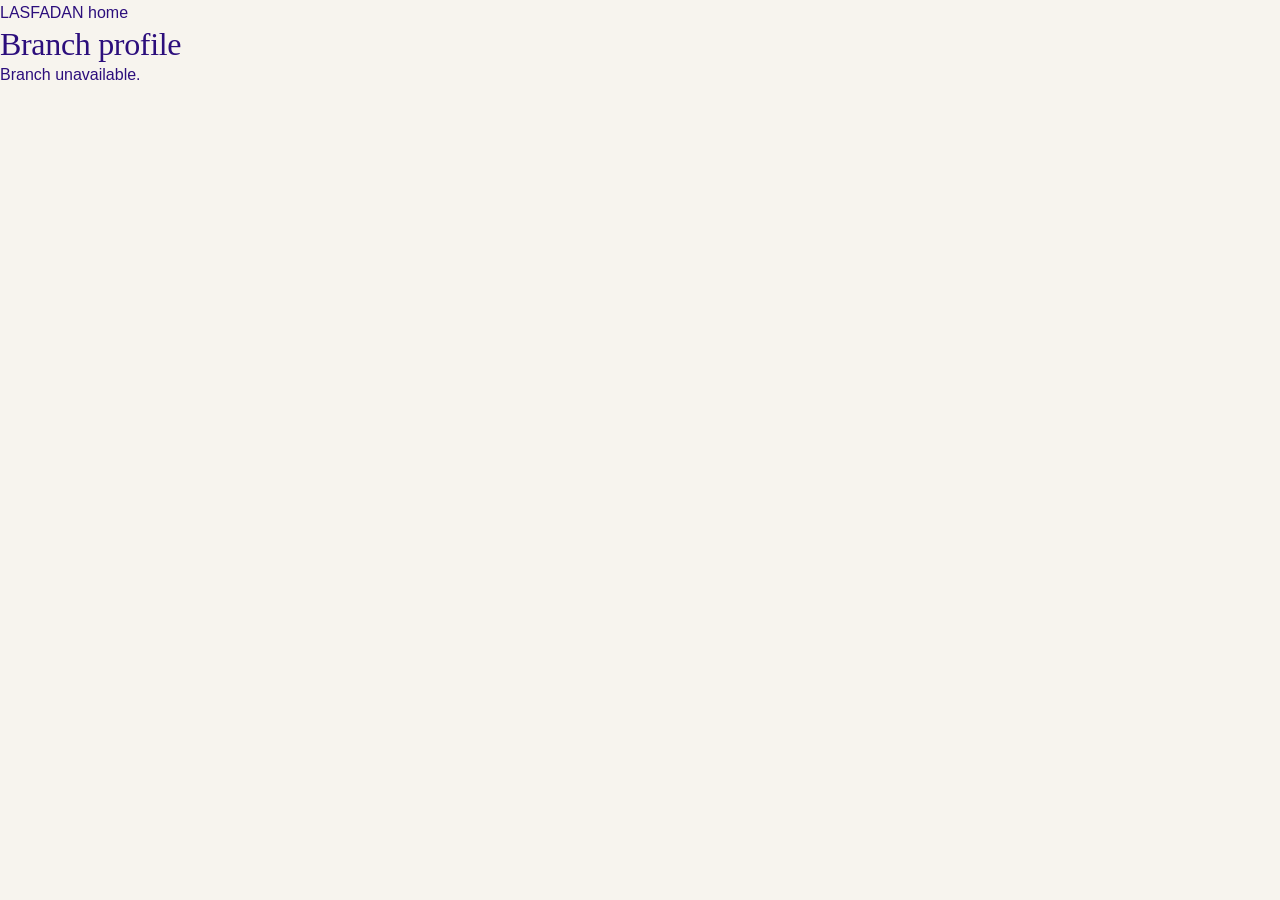
<file: branch.html>
<!doctype html>
<html lang="en">
<head>
  <meta charset="utf-8">
  <meta name="viewport" content="width=device-width, initial-scale=1">
  <title>Branch profile · LASFADAN</title>
  <link rel="stylesheet" href="style.css">
</head>
<body>
  <main class="block">
    <a href="./">LASFADAN home</a>
    <h1 id="name">Branch profile</h1>
    <p id="status" role="status">Loading branch…</p>
    <p id="description"></p>
    <p id="contact"></p>
    <noscript>Enable JavaScript to view branch details.</noscript>
  </main>
  <script type="module">
    const slug = new URLSearchParams(location.search).get('slug')?.trim();
    const status = document.getElementById('status');
    async function showBranch() {
      if (!slug || !/^[a-z0-9]+(?:-[a-z0-9]+)*$/i.test(slug)) {
        status.textContent = 'Branch unavailable.';
        return;
      }
      const url = new URL('https://qardzqrsjfwfsmueuctg.supabase.co/rest/v1/lasfadan_branches');
      url.search = new URLSearchParams({
        select: 'name,lga,description,public_contact',
        slug: 'ilike.' + slug,
        published: 'eq.true',
        limit: '2'
      });
      try {
        const response = await fetch(url, {
          headers: { apikey: 'sb_publishable_uveYwnCX_vLtVoYEqgy8YA_xevHGBxc' },
          cache: 'no-store'
        });
        if (!response.ok) throw new Error('Branch request failed');
        const rows = await response.json();
        if (rows.length !== 1) {
          status.textContent = 'Branch unavailable.';
          return;
        }
        const branch = rows[0];
        document.title = branch.name + ' · LASFADAN';
        document.getElementById('name').textContent = branch.name;
        status.textContent = branch.lga ? 'Local government area: ' + branch.lga : '';
        document.getElementById('description').textContent = branch.description || '';
        document.getElementById('contact').textContent = branch.public_contact ? 'Branch contact: ' + branch.public_contact : '';
      } catch {
        status.textContent = 'Could not load this branch. Please refresh to try again.';
      }
    }
    showBranch();
  </script>
</body>
</html>
</file>
<file: style.css>
:root{
    --ink:#2c0e7c;
    --ink-2:#161513;
    --ink-3:#211f1b;
    --bone:#f7f4ee;
    --bone-2:#efe9db;
    --gold:#c6a15b;
    --gold-2:#e6cd9a;
    --gold-deep:#8a6a32;
    --line-on-dark:rgba(230,205,154,0.28);
    --line-on-light:rgba(138,106,50,0.25);
    --shadow:0 24px 60px -24px rgba(0,0,0,0.5);
    --maxw:1180px;
    --radius:2px;
  }
  *{box-sizing:border-box;}
  html{scroll-behavior:smooth;overflow-x:clip;}
  body{
    margin:0;
    background:var(--bone);
    color:var(--ink);
    font-family:'Archivo',sans-serif;
    font-size:16px;
    line-height:1.6;
    -webkit-font-smoothing:antialiased;
  }
  h1,h2,h3,h4{
    font-family:'Fraunces',serif;
    font-weight:500;
    line-height:1.15;
    margin:0;
    letter-spacing:-0.01em;
  }
  p{margin:0;}
  a{color:inherit;text-decoration:none;}
  button{font-family:inherit;cursor:pointer;}
  img{max-width:100%;display:block;}
  :focus-visible{outline:2px solid var(--gold);outline-offset:3px;}
  .eyebrow{
    font-family:'Archivo',sans-serif;
    font-size:12px;
    font-weight:600;
    letter-spacing:0.18em;
    text-transform:uppercase;
    color:var(--gold-deep);
  }
  .eyebrow--onDark{color:var(--gold-2);}
  .wrap{max-width:var(--maxw);margin:0 auto;padding:0 28px;}

  /* ---------- Reveal on scroll ---------- */
  .reveal{opacity:0;transform:translateY(18px);transition:opacity .7s ease, transform .7s ease;}
  .reveal.is-visible{opacity:1;transform:translateY(0);}
  @media (prefers-reduced-motion: no-preference) {
    .reveal-from-left, .reveal-from-right {
      transition-duration: 250ms;
    }
    .reveal-from-left:not(.is-visible) { transform: translateX(-14px); }
    .reveal-from-right:not(.is-visible) { transform: translateX(14px); }

    @media (max-width: 760px) {
      .reveal-from-right:not(.is-visible) { transform: translateX(-14px); }
    }
  }
  @media (prefers-reduced-motion:reduce){
    .reveal{opacity:1;transform:none;transition:none;}
    html{scroll-behavior:auto;}
  }

  /* ---------- Tape-measure divider (signature element) ---------- */
  .tape{
    height:30px;
    width:100%;
    background-image:
      repeating-linear-gradient(to right, var(--gold) 0 1px, transparent 1px 40px),
      repeating-linear-gradient(to right, var(--gold) 0 1px, transparent 1px 8px);
    background-size:100% 16px, 100% 8px;
    background-position:left top, left bottom;
    background-repeat:repeat-x;
    opacity:0.55;
  }
  .tape--dark{opacity:0.35;}

  /* ---------- Nav ---------- */
  .nav{
    position:sticky;top:0;z-index:200;
    background:var(--ink);
    border-bottom:1px solid var(--line-on-dark);
  }
  .nav-inner{
    max-width:var(--maxw);margin:0 auto;padding:0 28px;
    display:flex;align-items:center;justify-content:space-between;
    height:78px;
  }
  .brand{display:flex;align-items:center;gap:12px;color:var(--bone);}
  .brand img{width:42px;height:42px;border-radius:50%;}
  .brand-text{display:flex;flex-direction:column;line-height:1.2;}
  .brand-name{font-family:'Fraunces',serif;font-size:16px;font-weight:600;letter-spacing:0.02em;}
  .brand-sub{font-size:10.5px;letter-spacing:0.12em;text-transform:uppercase;color:var(--gold-2);}
  .nav-links{display:flex;gap:2px;}
  .nav-link{
    background:none;border:none;color:var(--bone);
    font-size:13px;letter-spacing:0.03em;
    padding:10px 14px;position:relative;
    opacity:0.78;
  }
  .nav-link:hover{opacity:1;}
  .nav-link.active{opacity:1;}
  .nav-link.active::after{
    content:'';position:absolute;left:14px;right:14px;bottom:4px;height:1px;background:var(--gold);
  }
  .nav-toggle{display:none;background:none;border:1px solid var(--line-on-dark);color:var(--bone);
    width:42px;height:42px;align-items:center;justify-content:center;}
  .nav-toggle span, .nav-toggle span::before, .nav-toggle span::after{
    content:'';display:block;width:18px;height:1.5px;background:var(--bone);position:relative;
  }
  .nav-toggle span::before{position:absolute;top:-6px;}
  .nav-toggle span::after{position:absolute;top:6px;}

  .mobile-menu{
    display:none;position:fixed;inset:78px 0 0 0;background:var(--ink);z-index:190;
    padding:24px 28px;overflow-y:auto;
  }
  .mobile-menu.open{display:block;}
  .mobile-menu button{
    display:block;width:100%;text-align:left;background:none;border:none;border-bottom:1px solid var(--line-on-dark);
    color:var(--bone);font-family:'Fraunces',serif;font-size:24px;padding:16px 4px;
  }

  @media (max-width:880px){
    .nav-links{display:none;}
    .nav-toggle{display:flex;}
  }

  /* ---------- Pages ---------- */
  .page{display:none;}
  .page.active{display:block;}

  /* ---------- Hero ---------- */
  .hero{
    position:relative;background:var(--ink);color:var(--bone);
    padding:96px 0 84px;overflow:hidden;
  }
  .hero::before{
    content:'';position:absolute;top:-40%;right:-10%;width:70%;height:180%;
    background:linear-gradient(180deg, rgba(198,161,91,0.10), transparent 60%);
    transform:rotate(12deg);
    pointer-events:none;
  }
  .hero-inner{position:relative;max-width:var(--maxw);margin:0 auto;padding:0 28px;}
  .hero-badge{
    display:inline-flex;align-items:center;gap:10px;
    border:1px solid var(--line-on-dark);padding:6px 14px 6px 6px;margin-bottom:28px;
  }
  .hero-badge img{width:30px;height:30px;border-radius:50%;}
  .hero-badge span{font-size:11.5px;letter-spacing:0.1em;text-transform:uppercase;color:var(--gold-2);}
  .hero h1{
    font-size:clamp(38px, 6vw, 68px);
    max-width:16ch;
    color:var(--bone);
  }
  .hero h1 em{color:var(--gold-2);font-style:italic;}
  .hero-mission{
    margin-top:24px;max-width:52ch;font-size:17px;color:rgba(247,244,238,0.78);
  }
  .hero-pillars{
    margin-top:22px;display:flex;flex-wrap:wrap;gap:10px 22px;
    font-size:12.5px;letter-spacing:0.08em;text-transform:uppercase;color:var(--gold-2);
  }
  .hero-pillars span:not(:last-child)::after{content:'·';margin-left:22px;color:var(--line-on-dark);}
  .hero-ctas{margin-top:40px;display:flex;flex-wrap:wrap;gap:14px;}
  .btn{
    display:inline-flex;align-items:center;gap:10px;
    padding:14px 26px;font-size:13px;letter-spacing:0.04em;font-weight:600;
    border:1px solid transparent;transition:transform .2s ease, background .2s ease, color .2s ease, border-color .2s ease;
  }
  .btn:hover{transform:translateY(-2px);}
  .btn-gold{background:var(--gold);color:var(--ink);}
  .btn-gold:hover{background:var(--gold-2);}
  .btn-ghost-dark{border-color:var(--line-on-dark);color:var(--bone);}
  .btn-ghost-dark:hover{border-color:var(--gold);color:var(--gold-2);}
  .btn-ghost-light{border-color:var(--line-on-light);color:var(--ink);}
  .btn-ghost-light:hover{border-color:var(--gold-deep);color:var(--gold-deep);}
  .btn-line {
    -webkit-appearance: none;
    appearance: none;
    background: transparent;
    border: 0;
    color: var(--ink);
    min-height: 44px;
    padding: 6px 0;
    font: inherit;
    font-weight: 600;
    text-decoration: underline;
    text-underline-offset: 0.25em;
  }
  .hero .btn-line, .block--ink .btn-line { color: var(--gold-2); }
  .btn-line:hover { text-decoration-thickness: 2px; }
  .btn-line:focus-visible { outline: 2px solid currentColor; outline-offset: 3px; }

  /* ---------- Section shells ---------- */
  section.block{padding:88px 0;}
  .block--ink{background:var(--ink);color:var(--bone);}
  .section-head{max-width:640px;margin-bottom:48px;}
  .section-head h2{font-size:clamp(28px,3.6vw,42px);margin-top:10px;}
  .section-head p{margin-top:16px;font-size:15.5px;color:var(--gold-deep);}
  .block--ink .section-head p{color:rgba(247,244,238,0.72);}
  .section-foot{margin-top:40px;}

  /* ---------- Who we are ---------- */
  .about-grid{display:grid;grid-template-columns:1.1fr 0.9fr;gap:64px;align-items:start;}
  .about-grid p + p{margin-top:16px;}
  .about-crest{
    border:1px solid var(--line-on-light);padding:36px;text-align:center;background:var(--bone-2);
  }
  .about-crest img{width:120px;height:120px;margin:0 auto 18px;border-radius:50%;}
  .about-crest .num{font-family:'Fraunces',serif;font-size:34px;color:var(--gold-deep);}
  .about-crest .lbl{font-size:11.5px;letter-spacing:0.1em;text-transform:uppercase;color:var(--ink);opacity:0.65;margin-top:4px;}
  .about-stats{display:grid;grid-template-columns:1fr 1fr;gap:1px;background:var(--line-on-light);margin-top:24px;border:1px solid var(--line-on-light);}
  .about-stats > div{background:var(--bone-2);padding:18px;text-align:center;}
  @media (max-width:860px){
    .about-grid { grid-template-columns: minmax(0, 1fr); gap: 36px; }
  }
  @media (max-width:480px){
    .about-crest { padding: 20px 14px; }
    .about-stats { grid-template-columns: repeat(2, minmax(0, 1fr)); }
    .about-stats > div { padding: 12px 6px; overflow-wrap: anywhere; }
  }

  /* ---------- What we do ---------- */
  .pillars-grid{display:grid;grid-template-columns:repeat(4,minmax(0,1fr));gap:1px;background:var(--line-on-light);border:1px solid var(--line-on-light);}
  .pillar{min-width:0;overflow-wrap:anywhere;background:var(--bone);color:var(--ink);padding:34px 26px;}
  .pillar .icn{width:38px;height:38px;margin-bottom:22px;}
  .pillar h3{font-size:19px;margin-bottom:12px;}
  .pillar p{font-size:14px;color:var(--ink-3);}
  @media (max-width:900px){.pillars-grid{grid-template-columns:1fr 1fr;}}
  @media (max-width:560px){.pillars-grid{grid-template-columns:1fr;}}

  /* ---------- Events ---------- */
  .event-row{
    display:grid;grid-template-columns:110px 1fr auto;gap:26px;align-items:center;
    padding:26px 0;border-bottom:1px solid var(--line-on-light);
  }
  .block--ink .event-row{border-bottom-color:var(--line-on-dark);}
  .event-date{text-align:center;border:1px solid var(--gold);padding:10px 4px;}
  .event-date .day{font-family:'Fraunces',serif;font-size:26px;color:var(--gold-deep);line-height:1;}
  .block--ink .event-date .day{color:var(--gold-2);}
  .event-date .mon{font-size:10.5px;letter-spacing:0.1em;text-transform:uppercase;margin-top:4px;display:block;}
  .event-body h3{font-size:19px;margin-bottom:6px;}
  .event-meta{font-size:12.5px;letter-spacing:0.02em;color:var(--gold-deep);margin-bottom:8px;}
  .block--ink .event-meta{color:var(--gold-2);}
  .event-desc{font-size:14px;color:var(--ink);opacity:0.72;max-width:56ch;}
  .block--ink .event-desc{color:var(--bone);opacity:0.68;}
  .event-actions{display:flex;gap:8px;}
  .event-actions button{background:none;border:1px solid var(--line-on-light);padding:8px 12px;font-size:11.5px;letter-spacing:0.06em;text-transform:uppercase;}
  .block--ink .event-actions button{border-color:var(--line-on-dark);color:var(--bone);}
  @media (max-width:640px){.event-row{grid-template-columns:70px 1fr;}.event-actions{grid-column:1/-1;}}

  .events-empty{padding:40px 0;color:var(--gold-deep);font-size:14.5px;}
  .events-loading{padding:24px 0;font-size:13.5px;letter-spacing:0.04em;color:var(--gold-deep);}

  /* ---------- Admin ---------- */
  .admin-strip{margin-top:44px;padding-top:28px;border-top:1px dashed var(--line-on-light);}
  .admin-link{font-size:12px;letter-spacing:0.06em;text-transform:uppercase;color:var(--gold-deep);opacity:0.75;background:none;border:none;padding:0;}
  .admin-link:hover{opacity:1;}
  .admin-panel{margin-top:22px;border:1px solid var(--gold);padding:26px;background:var(--bone-2);}
  .admin-panel h4{font-size:12px;letter-spacing:0.1em;text-transform:uppercase;color:var(--gold-deep);margin-bottom:18px;}
  .form-grid{display:grid;grid-template-columns:1fr 1fr;gap:14px;}
  .form-grid .full{grid-column:1/-1;}
  .field label{display:block;font-size:11.5px;letter-spacing:0.05em;text-transform:uppercase;color:var(--gold-deep);margin-bottom:6px;}
  .field input, .field textarea{
    width:100%;border:1px solid var(--line-on-light);background:var(--bone);
    padding:10px 12px;font-family:'Archivo',sans-serif;font-size:14px;color:var(--ink);
  }
  .field textarea{resize:vertical;min-height:70px;}
  .admin-form-actions{display:flex;gap:10px;margin-top:18px;align-items:center;}
  .admin-note{font-size:12.5px;color:var(--gold-deep);opacity:0.8;margin-top:14px;}
  .admin-status{font-size:12.5px;margin-top:10px;}
  .passcode-box{max-width:340px;}
  .passcode-box input{width:100%;border:1px solid var(--line-on-light);background:var(--bone);padding:12px;font-size:14px;margin-bottom:12px;}

  /* ---------- Gallery ---------- */
  .gallery-grid{display:grid;grid-template-columns:repeat(5,1fr);gap:14px;}
  .g-tile{
    aspect-ratio:4/5;position:relative;overflow:hidden;
    background:var(--ink);
    display:flex;align-items:stretch;justify-content:center;
  }
  .g-tile img{
    width:100%;height:100%;object-fit:cover;display:block;
    transition:transform .25s ease;
  }
  .g-tile:hover img{transform:scale(1.03);}
  .g-tile-actions{
    position:absolute;top:10px;left:10px;right:10px;z-index:2;
    display:flex;gap:8px;
  }
  .g-tile-actions button{
    border:1px solid rgba(255,255,255,0.9);background:rgba(15,20,25,0.72);
    color:var(--bone);padding:6px 8px;font-size:10px;letter-spacing:0.06em;text-transform:uppercase;
    cursor:pointer;
  }
  .g-tile-caption{
    position:absolute;left:0;right:0;bottom:0;z-index:2;
    padding:10px 12px;background:linear-gradient(to top, rgba(0,0,0,0.78), rgba(0,0,0,0.02));
    color:var(--bone);font-size:11px;letter-spacing:0.08em;text-transform:uppercase;
  }
  @media (max-width:980px){.gallery-grid{grid-template-columns:repeat(3,1fr);}}
  @media (max-width:760px){.gallery-grid{grid-template-columns:repeat(2,1fr);}}

  /* ---------- News ---------- */
  .news-grid{display:grid;grid-template-columns:repeat(2,minmax(0,1fr));gap:20px;}
  .news-card{background:var(--bone);padding:30px 26px;border:1px solid var(--line-on-light);}
  .news-card .eyebrow{margin-bottom:14px;}
  .news-card h3{font-size:18px;margin-bottom:12px;}
  .news-card p{font-size:14px;opacity:0.75;}
  @media (max-width:640px){.news-grid{grid-template-columns:1fr;}}

  /* ---------- Executives ---------- */
  .exec-grid{display:grid;grid-template-columns:repeat(3,1fr);gap:36px 26px;}
  .exec-card{text-align:center;}
  .exec-ring{
    width:104px;height:104px;border-radius:50%;border:1px solid var(--gold);
    display:flex;align-items:center;justify-content:center;margin:0 auto 18px;
    font-family:'Fraunces',serif;font-size:15px;color:var(--gold-deep);
  }
  .exec-card h3{font-size:17px;font-style:italic;opacity:0.55;font-weight:400;}
  .exec-card .role{font-size:11.5px;letter-spacing:0.1em;text-transform:uppercase;color:var(--gold-deep);margin-top:8px;}
  @media (max-width:760px){.exec-grid{grid-template-columns:repeat(2,1fr);}}
  @media (max-width:480px){.exec-grid{grid-template-columns:1fr;}}

  /* ---------- Contact ---------- */
  .contact-grid{display:grid;grid-template-columns:0.9fr 1.1fr;gap:64px;}
  .contact-item{display:flex;gap:16px;padding:20px 0;border-bottom:1px solid var(--line-on-dark);}
  .contact-item .icn{width:22px;height:22px;flex-shrink:0;margin-top:2px;}
  .contact-item .lbl{font-size:11px;letter-spacing:0.1em;text-transform:uppercase;color:var(--gold-2);margin-bottom:4px;}
  .contact-item .val{font-size:15.5px;}
  .contact-form .field{margin-bottom:16px;}
  .contact-form label{display:block;font-size:11.5px;letter-spacing:0.06em;text-transform:uppercase;color:var(--gold-2);margin-bottom:8px;}
  .contact-form input, .contact-form textarea{
    width:100%;background:transparent;border:1px solid var(--line-on-dark);color:var(--bone);
    padding:12px 14px;font-family:'Archivo',sans-serif;font-size:14.5px;
  }
  .contact-form textarea{min-height:120px;resize:vertical;}
  .contact-hint{font-size:12.5px;color:rgba(247,244,238,0.55);margin-top:12px;}
  @media (max-width:860px){.contact-grid{grid-template-columns:1fr;gap:40px;}}

  /* ---------- Footer ---------- */
  .footer{background:var(--ink);color:var(--bone);padding:60px 0 30px;}
  .footer-top{display:flex;justify-content:space-between;flex-wrap:wrap;gap:36px;padding-bottom:36px;border-bottom:1px solid var(--line-on-dark);}
  .footer-cols{display:flex;gap:64px;flex-wrap:wrap;}
  .footer-col h4{font-size:12px;letter-spacing:0.1em;text-transform:uppercase;color:var(--gold-2);margin-bottom:16px;}
  .footer-col button, .footer-col a{display:block;background:none;border:none;color:var(--bone);opacity:0.75;padding:5px 0;font-size:13.5px;text-align:left;}
  .footer-col button:hover, .footer-col a:hover{opacity:1;color:var(--gold-2);}
  .footer-bottom{display:flex;justify-content:space-between;flex-wrap:wrap;gap:10px;padding-top:22px;font-size:12px;color:rgba(247,244,238,0.5);}

  /* ---------- Modal ---------- */
  .modal-overlay{
    position:fixed;inset:0;background:rgba(11,11,10,0.7);z-index:300;
    display:none;align-items:center;justify-content:center;padding:20px;
  }
  .modal-overlay.open{display:flex;}
  .modal-box{background:var(--bone);border:1px solid var(--gold);padding:32px;max-width:380px;width:100%;}
  .modal-box h4{font-size:12px;letter-spacing:0.1em;text-transform:uppercase;color:var(--gold-deep);margin-bottom:16px;}
  .modal-actions{display:flex;gap:10px;margin-top:6px;}

  .sample-flag{display:inline-block;font-size:10.5px;letter-spacing:0.08em;text-transform:uppercase;color:var(--gold-deep);border:1px solid var(--line-on-light);padding:4px 10px;margin-bottom:18px;}
  .block--ink .sample-flag{color:var(--gold-2);border-color:var(--line-on-dark);}
  /* Give photos more room on the full Gallery page. */
  @media (min-width:981px){#galleryGridFull{grid-template-columns:repeat(3,minmax(0,1fr));}}
  @media (max-width:520px){#galleryGridFull{grid-template-columns:minmax(0,1fr);}}

  .news-photo{display:block;width:100%;aspect-ratio:16/9;object-fit:cover;margin-bottom:16px;}

  /* ---------- Branch Directory ---------- */
  .branch-list{
    display:grid;grid-template-columns:minmax(0,1fr);gap:14px;
    list-style:none;padding:0;margin:0;
  }
  .branch-list > li{min-width:0;}
  .branch-list details{
    background:var(--bone-2);border:1px solid var(--line-on-light);
    border-radius:var(--radius);overflow-wrap:anywhere;
  }
  .branch-list summary{
    padding:18px 20px;cursor:pointer;font-weight:600;
  }
  .branch-list summary:hover{background:var(--bone);}
  .branch-list summary:focus-visible{
    outline:2px solid var(--gold-deep);outline-offset:-3px;
  }
  .branch-list details[open] > summary{border-bottom:1px solid var(--line-on-light);}
  .branch-list details > p{
    margin:16px 20px;white-space:pre-line;
  }
  @media (max-width:640px){
    .branch-list summary{padding:16px;}
    .branch-list details > p{margin:16px;}
  }

  /* Shared mobile sizing: content must shrink inside grid and flex tracks. */
  .about-grid > *, .contact-grid > *, .event-row > *,
  .gallery-grid > *, .news-grid > *, .exec-grid > * { min-width:0; }
  .event-body, .contact-item .val, .news-card, .exec-card { overflow-wrap:anywhere; }
  .brand { min-width:0; }
  .brand img { flex-shrink:0; }
  .brand-text { min-width:0; }
  .brand-sub { overflow-wrap:anywhere; }
  .nav-toggle { flex-shrink:0; }
  .footer-top > *, .footer-cols { min-width:0; max-width:100%; }
  .footer .brand { max-width:100%; }
  @media (max-width:480px) {
    .wrap, .hero-inner, .nav-inner { padding-left:20px; padding-right:20px; }
    .brand { gap:10px; }
    .brand-sub { font-size:9px; }
    .footer-cols { gap:32px; }
  }

  /* Keep section spacing proportional on phones. */
  @media (max-width:640px) {
    section.block { padding:40px 0; }
    .page > section.block:first-child { padding-top:32px; }
    .section-head { margin-bottom:28px; }
    .section-foot { margin-top:28px; }
    .contact-grid { gap:28px; }
  }
</file>
